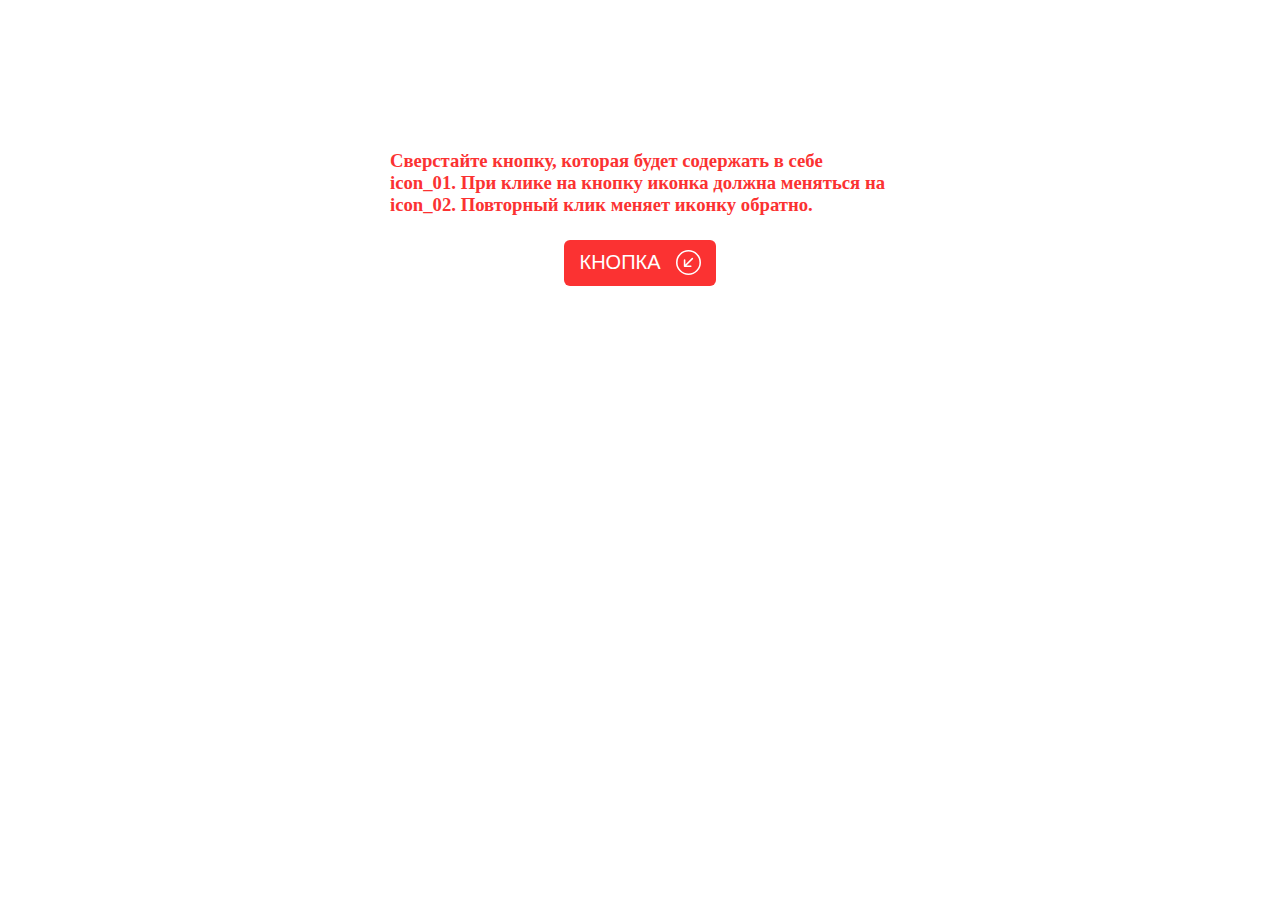
<file: 1/index.html>
<!DOCTYPE html>
<html lang="en">

<head>
    <meta charset="UTF-8">
    <meta http-equiv="X-UA-Compatible" content="IE=edge">
    <meta name="viewport" content="width=device-width, initial-scale=1.0">
    <title>Task_1</title>
    <link rel="stylesheet" href="style.css
    ">
</head>

<body>
        <h3 class="h3">Сверстайте кнопку, которая будет содержать в себе icon_01. При клике на кнопку иконка должна меняться на icon_02.
             Повторный клик меняет иконку обратно.</h3>
            <button class="btn j-btn-test">
                <div class="btn_text">Кнопка</div>
                <div class="btn_icon">
                    <!-- начало вставки SVG иконки -->
                    <svg id="icon1" xmlns="http://www.w3.org/2000/svg" width="25" height="25" fill="currentColor"
                    class="bi bi-arrow-down-left-circle" viewBox="0 0 16 16">
                    <path fill-rule="evenodd"
                        d="M1 8a7 7 0 1 0 14 0A7 7 0 0 0 1 8zm15 0A8 8 0 1 1 0 8a8 8 0 0 1 16 0zm-5.904-2.854a.5.5 0 1 1 .707.708L6.707 9.95h2.768a.5.5 0 1 1 0 1H5.5a.5.5 0 0 1-.5-.5V6.475a.5.5 0 1 1 1 0v2.768l4.096-4.097z" />
                </svg>
                <svg id="icon2" xmlns="http://www.w3.org/2000/svg" width="25" height="25" fill="currentColor" class="bi bi-arrow-down-left-circle-fill" viewBox="0 0 16 16">
                    <path d="M16 8A8 8 0 1 0 0 8a8 8 0 0 0 16 0zm-5.904-2.803a.5.5 0 1 1 .707.707L6.707 10h2.768a.5.5 0 0 1 0 1H5.5a.5.5 0 0 1-.5-.5V6.525a.5.5 0 0 1 1 0v2.768l4.096-4.096z"/>
                  </svg>
                    <!-- конец вставки SVG иконки -->
                </div>
            </button>
            <script src="js.js"></script>
</body>

</html>
</file>
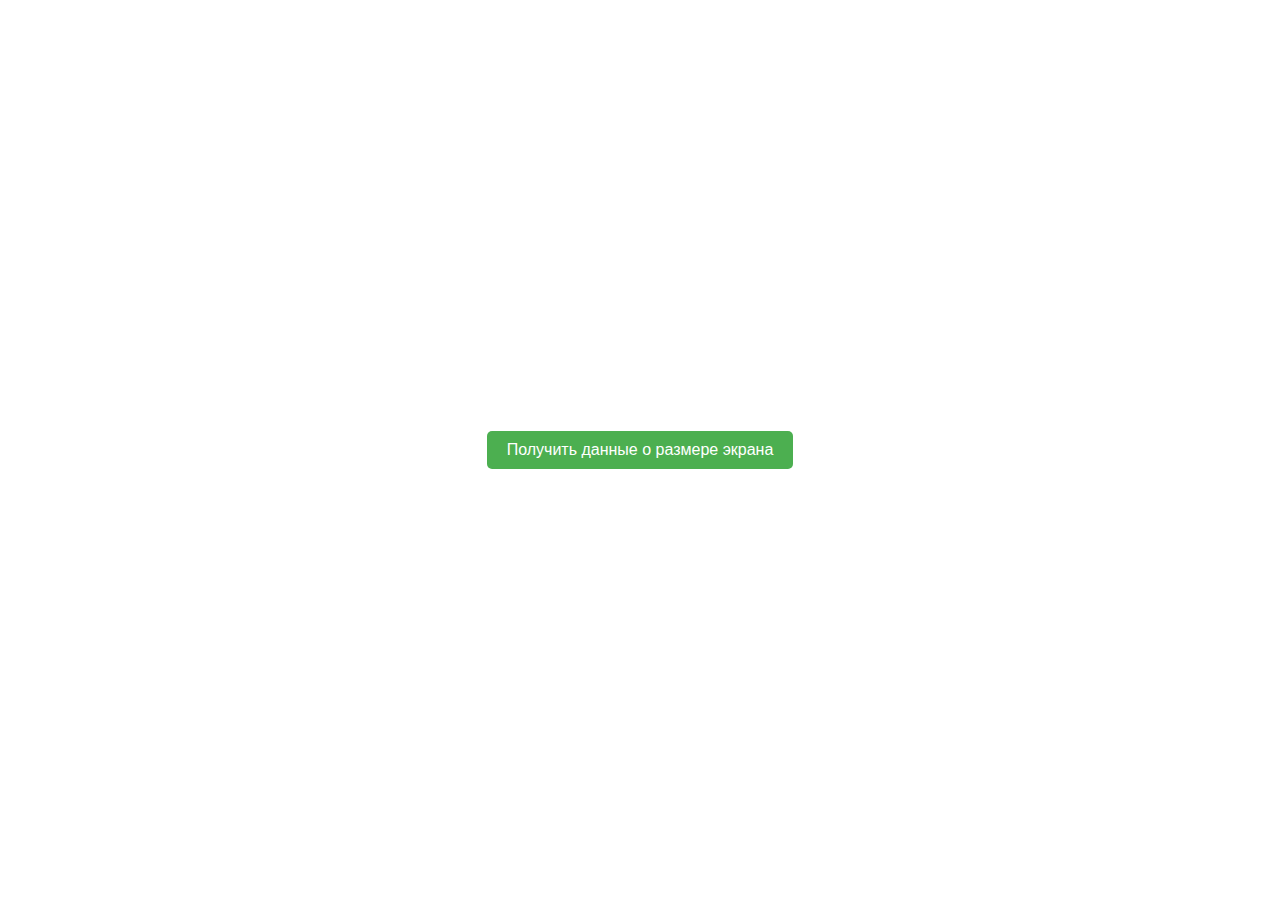
<file: 2/index.html>
<!DOCTYPE html>
<html lang="en">
<head>
    <meta charset="UTF-8">
    <meta http-equiv="X-UA-Compatible" content="IE=edge">
    <meta name="viewport" content="width=device-width, initial-scale=1.0">
    <title>Task_2</title>
    <link rel="stylesheet" href="style.css">
</head>
<body>
    <button class="button">Получить данные о размере экрана</button>
    <script src="js.js"></script>
</body>
</html>
</file>
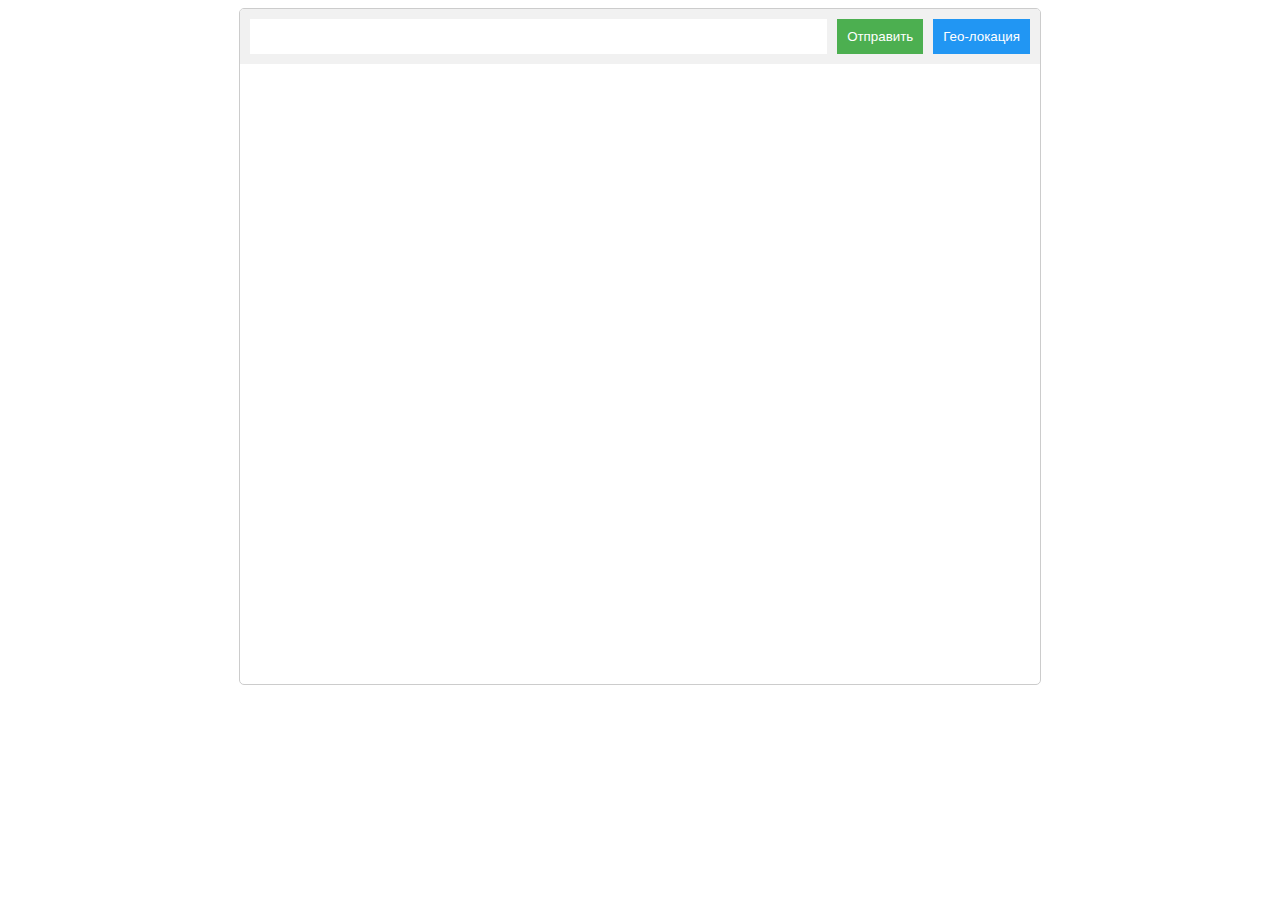
<file: 3/index.html>
<!DOCTYPE html>
<html lang="en">

<head>
    <meta charset="UTF-8">
    <meta http-equiv="X-UA-Compatible" content="IE=edge">
    <meta name="viewport" content="width=device-width, initial-scale=1.0">
    <title>Task 3</title>
    <link rel="stylesheet" href="style.css">
</head>

<body>
    <div class="chat-container">
        <div class="message-input-container">
            <input type="text" class="message-input" id="messageInput">
            <button class="send-button">Отправить</button>
            <button class="geolocation-button">Гео-локация</button>
        </div>
        <div class="messages-container" id="messagesContainer"></div>
    </div>
    <script src="js.js"></script>
</body>

</html>
</file>
<file: 1/style.css>
body {
    display: flex;
    flex-direction: column;
    align-items: center;
    height: 100vh;
    margin: 0;
}

.h3 {
    max-width: 500px;
    margin-top: 150px;
    color: #fb3232;
}

.btn {
    padding: 0;
    background-color: transparent;
    border: none;
    outline: none;
    box-shadow: none;
    cursor: pointer;

    display: flex;
    align-items: center;
    margin: 5px 10px;
    padding: 10px 15px;
    border-radius: 6px;
    font-size: 20px;
    line-height: 15px;
    text-transform: uppercase;
    color: white;
    background: #fb3232;
    transition: 0.3s;
}

.btn:hover {
    box-shadow: 0px 2px 8px 2px rgba(141, 150, 178,.3);
    transform: scale(1/05);
}

.btn_text {
    margin-right: 15px;
}

#icon2 {
    display: none;
  }
</file>
<file: 2/style.css>
body {
    display: flex;
    align-items: center;
    justify-content: center;
    height: 100vh;
    margin: 0;
}

.button {
    padding: 10px 20px;
    background-color: #4CAF50;
    color: white;
    font-size: 16px;
    border: none;
    cursor: pointer;
    border-radius: 5px;
    }
</file>
<file: 3/style.css>
.chat-container {
    max-width: 800px;
    margin: 0 auto;
    border: 1px solid #ccc;
    border-radius: 5px;
    overflow: hidden;
}

.message-input-container {
    display: flex;
    align-items: center;
    padding: 10px;
    background-color: #f1f1f1;
}

.message-input {
    flex: 1;
    padding: 10px;
    border: none;
}

.send-button {
    margin-left: 10px;
    padding: 10px;
    background-color: #4CAF50;
    color: white;
    border: none;
    cursor: pointer;
}

.geolocation-button {
    margin-left: 10px;
    padding: 10px;
    background-color: #2196F3;
    color: white;
    border: none;
    cursor: pointer;
}

.messages-container {
    height: 600px;
    overflow-y: scroll;
    padding: 10px;
}

.message {
    margin-bottom: 10px;
    display: flex;
}

.message-bubble {
    padding: 10px;
    border-radius: 20px;
    background-color: lightblue;
}
</file>
